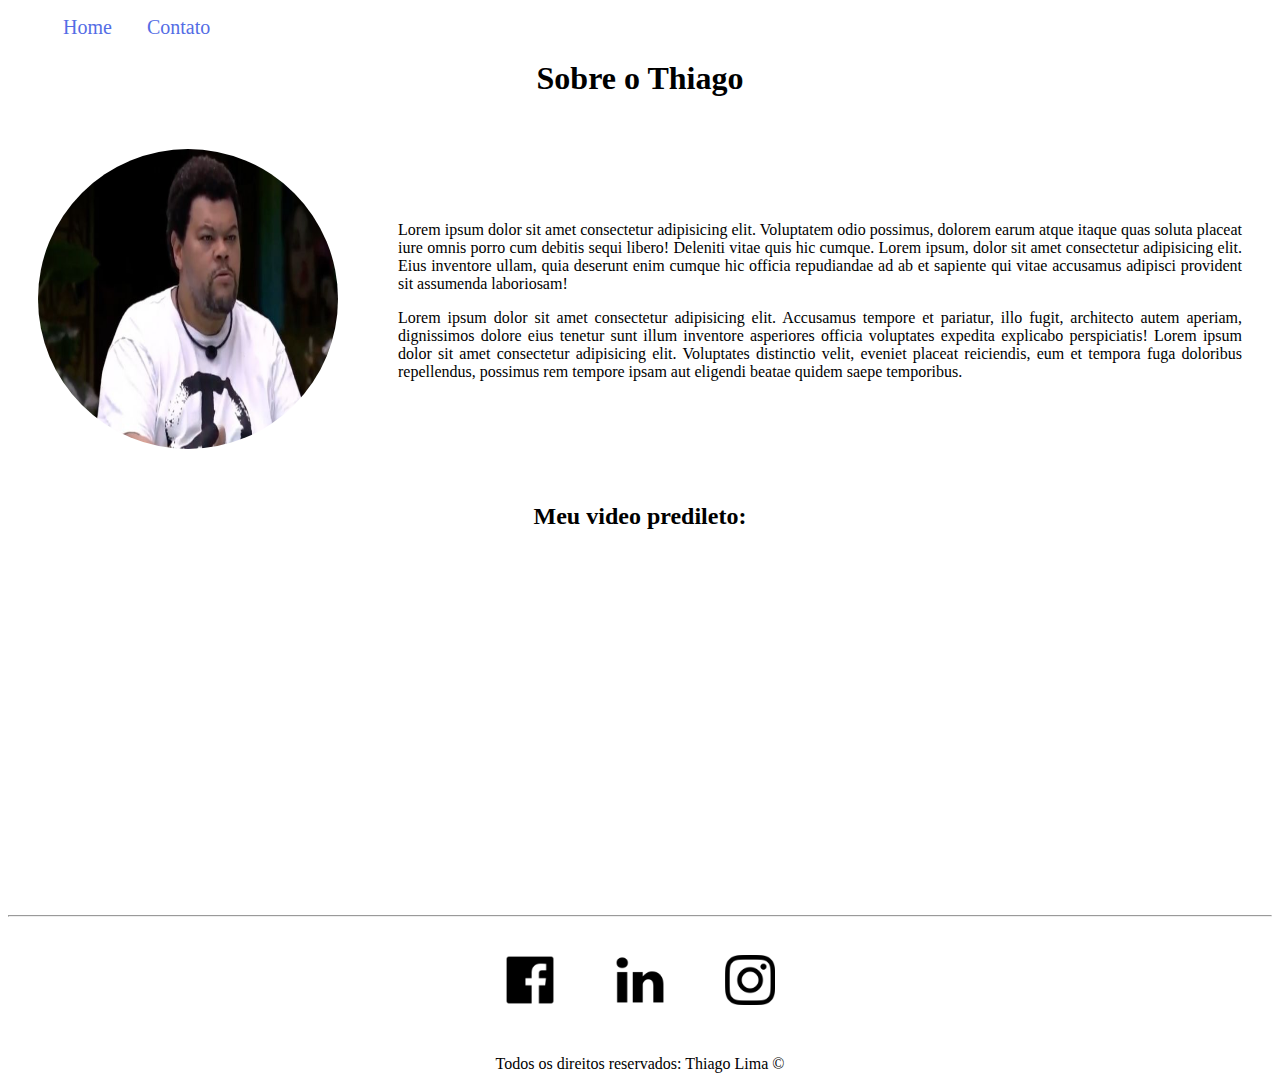
<file: index.html>
<!DOCTYPE html>
<html lang="pt-br">
<head>
   <meta charset="UTF-8">
   <meta name="viewport" content="width=device-width, initial-scale=1.0">
   <title>Meu Perfil</title>
   <link rel="stylesheet" href="assets/css/style.css">
</head>
<body>
   <ul id="menu">
      <li>
         <a href="index.html"> Home </a>
      </li>
      <li>
         <a href="contato.html"> Contato </a>
      </li>
   </ul>

   <h1 class="center">Sobre o Thiago</h1>
   <div class="container">

      <div>
         <img class="br-50 wh-300 p-30" src="assets/img/foto babu.jpg" alt="Foto do criador desse conteudo">
      </div>

      <div class="p-30">
         <p class="justify">
            Lorem ipsum dolor sit amet consectetur adipisicing elit. Voluptatem odio possimus, dolorem earum atque itaque quas soluta placeat iure omnis porro cum debitis sequi libero! Deleniti vitae quis hic cumque.
            Lorem ipsum, dolor sit amet consectetur adipisicing elit. Eius inventore ullam, quia deserunt enim cumque hic officia repudiandae ad ab et sapiente qui vitae accusamus adipisci provident sit assumenda laboriosam!
         </p>
         <p class="justify">
            Lorem ipsum dolor sit amet consectetur adipisicing elit. Accusamus tempore et pariatur, illo fugit, architecto autem aperiam, dignissimos dolore eius tenetur sunt illum inventore asperiores officia voluptates expedita explicabo perspiciatis!  
            Lorem ipsum dolor sit amet consectetur adipisicing elit. Voluptates distinctio velit, eveniet placeat reiciendis, eum et tempora fuga doloribus repellendus, possimus rem tempore ipsam aut eligendi beatae quidem saepe temporibus.
         </p>
      </div>
   </div>

   <h2 class="center">Meu video predileto:</h2>

   <div class="container mb-50">
      <iframe 
      width="560" 
      height="315" 
      src="https://www.youtube.com/embed/tYCXQoo-doM" 
      frameborder="0" 
      allow="accelerometer; autoplay; encrypted-media; gyroscope; picture-in-picture" 
      allowfullscreen
      ></iframe>
   </div>
   <hr>
   <footer>

      <div class="container">
         <a href="https://www.facebook.com/" target="_blank">
            <img class="tm-social p-30" src="assets/img/facebook.png" alt="Logo do Facebook">
         </a>
         
         <a href="https://www.linkedin.com/" target="_blank">
            <img class="tm-social p-30" src="assets/img/linkedin.png" alt="Logo do Linkedin">
         </a>
         
         <a href="https://www.instagram.com/" target="_blank">
            <img class="tm-social p-30" src="assets/img/instagram.png" alt="Logo do Intagram">
         </a>
         
      </div>

      <p class="center">
         Todos os direitos reservados: Thiago Lima &copy
      </p> 
   </footer>
</body>
</html>
</file>
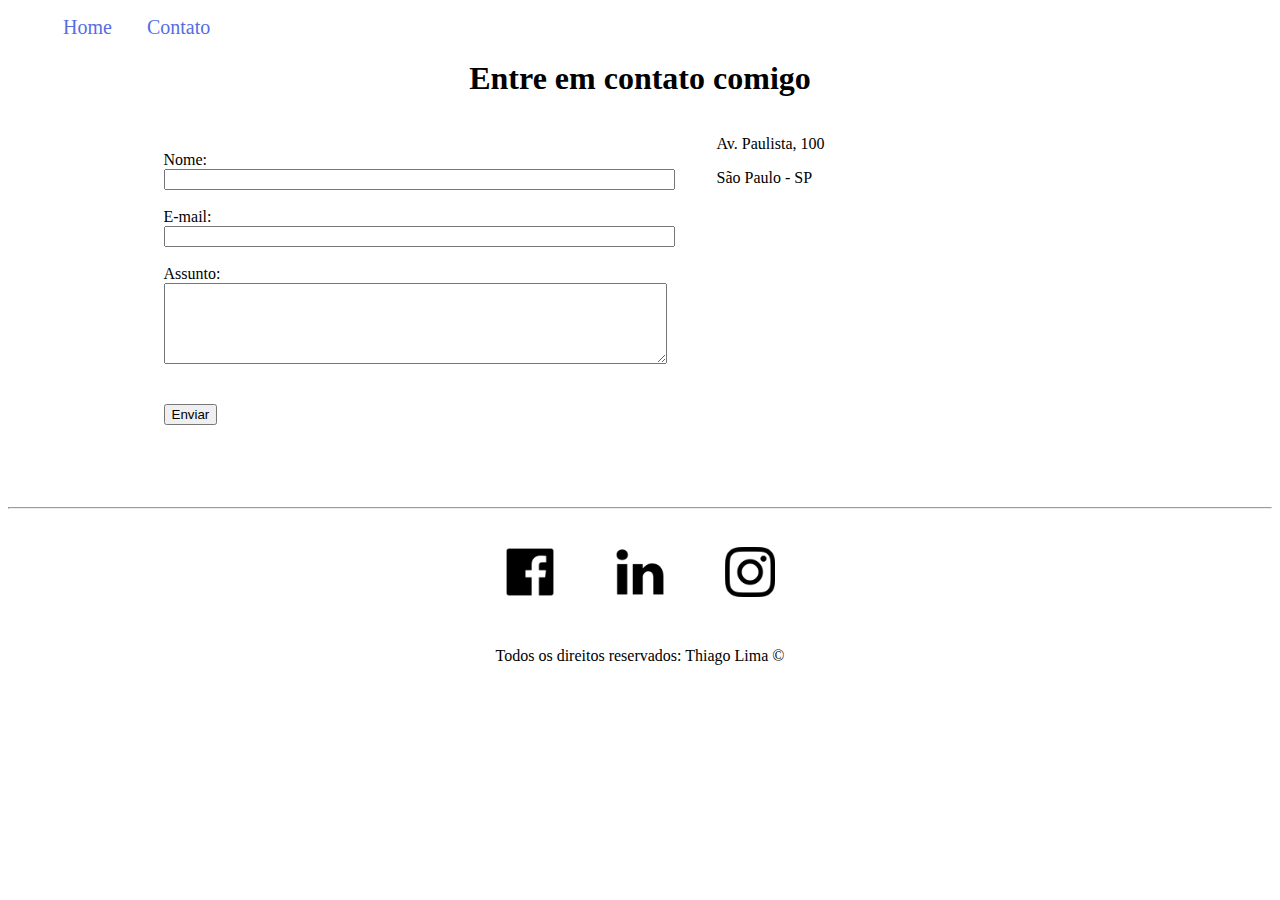
<file: contato.html>
<!DOCTYPE html>
<html lang="pt-br">
<head>
   <meta charset="UTF-8">
   <meta name="viewport" content="width=device-width, initial-scale=1.0">
   <title>Contato</title>
   <link rel="stylesheet" href="assets/css/style.css">
</head>
<body>

   <ul id="menu">
      <li>
         <a href="index.html"> Home </a>
      </li>
      <li>
         <a href="contato.html"> Contato </a>
      </li>
   </ul>

   <h1 class="center">Entre em contato comigo</h1>

   <div class="container mb-50">
      <div>
         <form>
            <label for="nome">Nome:</label> <br>
            <input type="text" id="nome" onkeyup='validaNome()'>
            <div id='txtNome'></div>
            <br>
            <label for="email">E-mail:</label> <br>
            <input type="email" id="email" onkeyup='validaEmail()'>
            <div id='txtEmail'></div>
            <br>
            <label for="assunto">Assunto:</label> <br>
            <textarea name="assunto" id="assunto" cols="60" rows="5" onkeyup="validaAssunto()"></textarea>
            <div id='txtAssunto'></div>
            <br>
            <br>
            <button onclick="enviar()" >Enviar</button>
         </form>
      </div>

      <div class="ml-50">

         <p>Av. Paulista, 100</p>
         <p>São Paulo - SP</p>
      
         <iframe src="https://www.google.com/maps/embed?pb=!1m18!1m12!1m3!1d3657.106696296001!2d-46.65390548535577!3d-23.564611167596592!2m3!1f0!2f0!3f0!3m2!1i1024!2i768!4f13.1!3m3!1m2!1s0x94ce59c7f481fd9f%3A0x9982bfde4df54830!2sAv.%20Paulista%2C%201000%20-%20Bela%20Vista%2C%20S%C3%A3o%20Paulo%20-%20SP%2C%2001310-100!5e0!3m2!1spt-BR!2sbr!4v1594056507065!5m2!1spt-BR!2sbr" width="400" height="250" frameborder="0" style="border:0;" allowfullscreen="" aria-hidden="false" tabindex="0" onmousemove="mapaZoom()" onmouseout="mapaNormal()" id='mapa'></iframe>
      </div>
   </div>


   <hr>
   <footer>

      <div class="container">
         <a href="https://www.facebook.com/" target="_blank">
            <img class="tm-social p-30" src="assets/img/facebook.png" alt="Logo do Facebook">
         </a>
         
         <a href="https://www.linkedin.com/" target="_blank">
            <img class="tm-social p-30" src="assets/img/linkedin.png" alt="Logo do Linkedin">
         </a>
         
         <a href="https://www.instagram.com/" target="_blank">
            <img class="tm-social p-30" src="assets/img/instagram.png" alt="Logo do Intagram">
         </a>
         
      </div>

      <p class="center">
         Todos os direitos reservados: Thiago Lima &copy
      </p> 
   </footer>

   <script src="assets/js/script.js"></script>
   
</body>
</html>
</file>
<file: assets/css/style.css>
/*Estilos da página index.html*/
.center {
   text-align: center;
}

.justify{
   text-align: justify;
}

.container {
   display: flex;
   flex-flow: row;
   justify-content: center;
   align-items: center;
}  

#menu li {
   display: inline;
   padding: 15px;
   
}

#menu li a {
   text-decoration: none;
   color: #546de5;
   font-size: 20px;
}

#menu li a:hover {
   color: grey;
}

.p-30 {
   padding: 30px;
}

.br-50 {
   border-radius: 50%;
}

.wh-300{
   width: 300px;
   height: 300px;

}

.tm-social {
   width: 50px;
   height: 50px;
}

.mb-50{
   margin-bottom: 50px;
}



/*Estilos da página contato.html*/

.ml-50 {
   margin-left: 50px;
}
</file>
